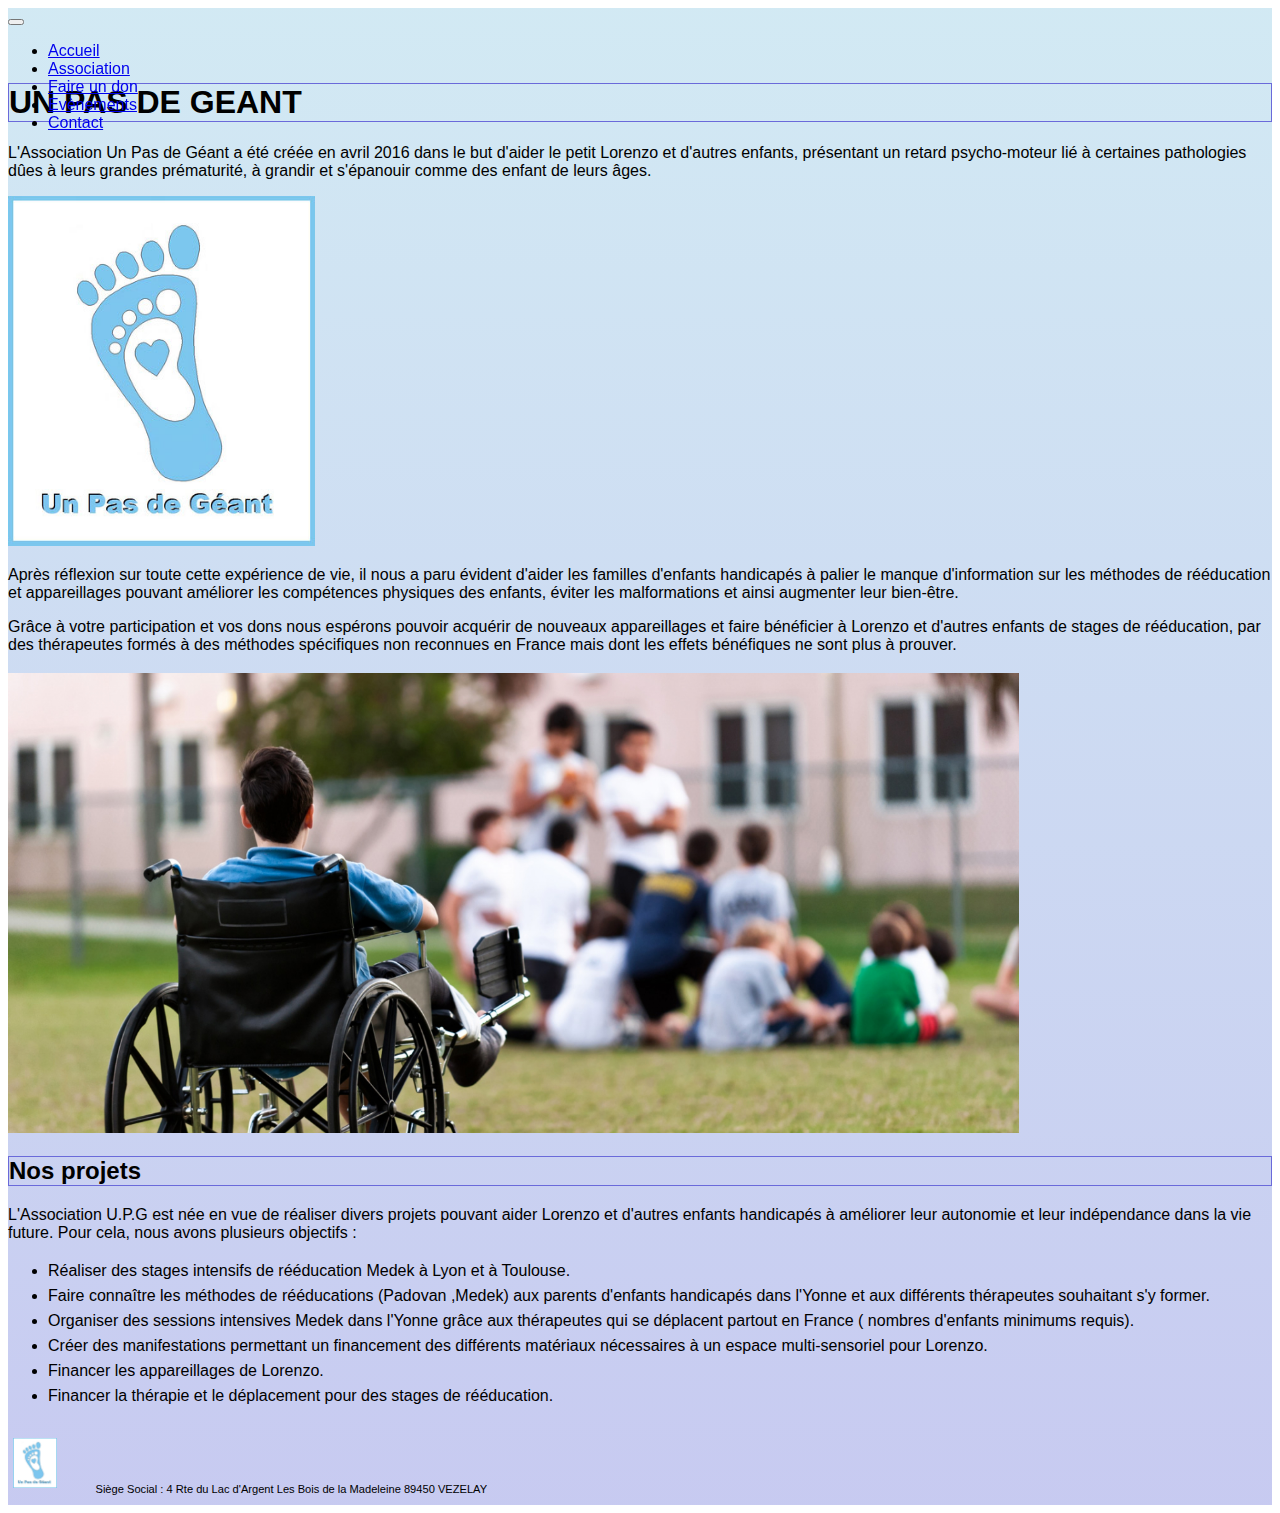
<file: index.html>
<!DOCTYPE html>
<html lang="en">
  <head>
    <meta charset="UTF-8" />
    <meta http-equiv="X-UA-Compatible" content="IE=edge" />
    <meta name="viewport" content="width=device-width, initial-scale=1.0" />
    <title>Un Pas de Géant</title>
    <meta
      type="description"
      content="Association d'aide aux enfants handicapés"
    />
    <link
      href="https://cdn.jsdelivr.net/npm/bootstrap@5.0.2/dist/css/bootstrap.min.css"
      rel="stylesheet"
      integrity="sha384-EVSTQN3/azprG1Anm3QDgpJLIm9Nao0Yz1ztcQTwFspd3yD65VohhpuuCOmLASjC"
      crossorigin="anonymous"
    />
    <link rel="stylesheet" href="./style.css" />
  </head>
  <body>
    <div id="fondEcran">
      <div class="container">
        <header>
          <!-- ----------------- CREATION NAVBAR -------------------- -->
          <nav
            class="container navbar navbar-expand-lg navbar-dark bg-primary col-sm-11"
          >
            <div class="container">
              <button
                type="button"
                class="navbar-toggler"
                data-bs-toggle="collapse"
                data-bs-target="#navbarText"
                aria-controls="navbarText"
                aria-expanded="false"
                aria-label="Toggle navigation"
              >
                <span class="navbar-toggler-icon"></span>
              </button>
              <div class="collapse navbar-collapse" id="navbarText">
                <ul class="navbar-nav me-auto">
                  <li class="nav-item active">
                    <a class="nav-link text-white" href="#">Accueil</a>
                  </li>
                  <li class="nav-item">
                    <a class="nav-link disabled" href="#">Association</a>
                  </li>
                  <li class="nav-item">
                    <a class="nav-link disabled" href="#">Faire un don</a>
                  </li>
                  <li class="nav-item">
                    <a class="nav-link text-white" href="./assoEvents.html"
                      >Evènements</a
                    >
                  </li>
                  <li class="nav-item">
                    <a class="nav-link disabled" href="#">Contact</a>
                  </li>
                </ul>
              </div>
            </div>
          </nav>
          <br /><br /><br />
          <h1 class="text-center py-3 bg-light">UN PAS DE GEANT</h1>
        </header>
      </div>
      <!-- ------------------ CREATION CONTENU ----------------- -->

      <main>
        <div class="container col-sm-8 py-2 text-center">
          <p>
            L'Association Un Pas de Géant a été créée en avril 2016 dans le but
            d'aider le petit Lorenzo et d'autres enfants, présentant un retard
            psycho-moteur lié à certaines pathologies dûes à leurs grandes
            prématurité, à grandir et s'épanouir comme des enfant de leurs âges.
          </p>
        </div>
        <section class="row container mx-auto">
          <div class="container col-sm-12 col-lg-5 text-center">
            <img
              id="logoAsso"
              class="py-2 img-fluid"
              src="./médias/logoAsso.jpg"
              alt="logo association"
            />
          </div>
          <div class="container col-sm-12 col-lg-7 py-3 my-auto text-center">
            <p>
              Après réflexion sur toute cette expérience de vie, il nous a paru
              évident d'aider les familles d'enfants handicapés à palier le
              manque d'information sur les méthodes de rééducation et
              appareillages pouvant améliorer les compétences physiques des
              enfants, éviter les malformations et ainsi augmenter leur
              bien-être.
            </p>
            <p>
              Grâce à votre participation et vos dons nous espérons pouvoir
              acquérir de nouveaux appareillages et faire bénéficier à Lorenzo
              et d'autres enfants de stages de rééducation, par des thérapeutes
              formés à des méthodes spécifiques non reconnues en France mais
              dont les effets bénéfiques ne sont plus à prouver.
            </p>
          </div>
        </section>
        <div class="mx-auto my-4 bg-primary" id="separateLine"></div>
        <div id="imgChildren" class="mx-auto col col-lg-8 img-fluid"></div>
        <div class="mx-auto my-4 bg-primary" id="separateLine"></div>
        <section>
          <div class="container row text-center col-sm-8 mx-auto py-2">
            <h2 id="projets" class="bg-light">Nos projets</h2>
            <p class="my-3">
              L'Association U.P.G est née en vue de réaliser divers projets
              pouvant aider Lorenzo et d'autres enfants handicapés à améliorer
              leur autonomie et leur indépendance dans la vie future. Pour cela,
              nous avons plusieurs objectifs :
            </p>
            <ul id="listProjects" class="text-start col-sm-12 mt-4">
              <li>
                Réaliser des stages intensifs de rééducation Medek à Lyon et à
                Toulouse.
              </li>
              <li>
                Faire connaître les méthodes de rééducations (Padovan ,Medek)
                aux parents d'enfants handicapés dans l'Yonne et aux différents
                thérapeutes souhaitant s'y former.
              </li>
              <li>
                Organiser des sessions intensives Medek dans l'Yonne grâce aux
                thérapeutes qui se déplacent partout en France ( nombres
                d'enfants minimums requis).
              </li>
              <li>
                Créer des manifestations permettant un financement des
                différents matériaux nécessaires à un espace multi-sensoriel
                pour Lorenzo.
              </li>
              <li>Financer les appareillages de Lorenzo.</li>
              <li>
                Financer la thérapie et le déplacement pour des stages de
                rééducation.
              </li>
            </ul>
          </div>
        </section>
      </main>
      <!-- --------------------- CREATION FOOTER -------------------- -->
      <footer class="container bg-primary text-white text-center">
        <div class="footer align-items-center justify-items-center">
          <img
            src="./médias/logoAsso.jpg"
            alt="logo association"
            id="logoFooter"
          />
          <p class="footer">
            Siège Social : 4 Rte du Lac d'Argent Les Bois de la Madeleine 89450
            VEZELAY
          </p>
        </div>
      </footer>
    </div>
    <script
      src="https://cdn.jsdelivr.net/npm/@popperjs/core@2.9.2/dist/umd/popper.min.js"
      integrity="sha384-IQsoLXl5PILFhosVNubq5LC7Qb9DXgDA9i+tQ8Zj3iwWAwPtgFTxbJ8NT4GN1R8p"
      crossorigin="anonymous"
    ></script>
    <script
      src="https://cdn.jsdelivr.net/npm/bootstrap@5.0.2/dist/js/bootstrap.min.js"
      integrity="sha384-cVKIPhGWiC2Al4u+LWgxfKTRIcfu0JTxR+EQDz/bgldoEyl4H0zUF0QKbrJ0EcQF"
      crossorigin="anonymous"
    ></script>
  </body>
</html>
</file>
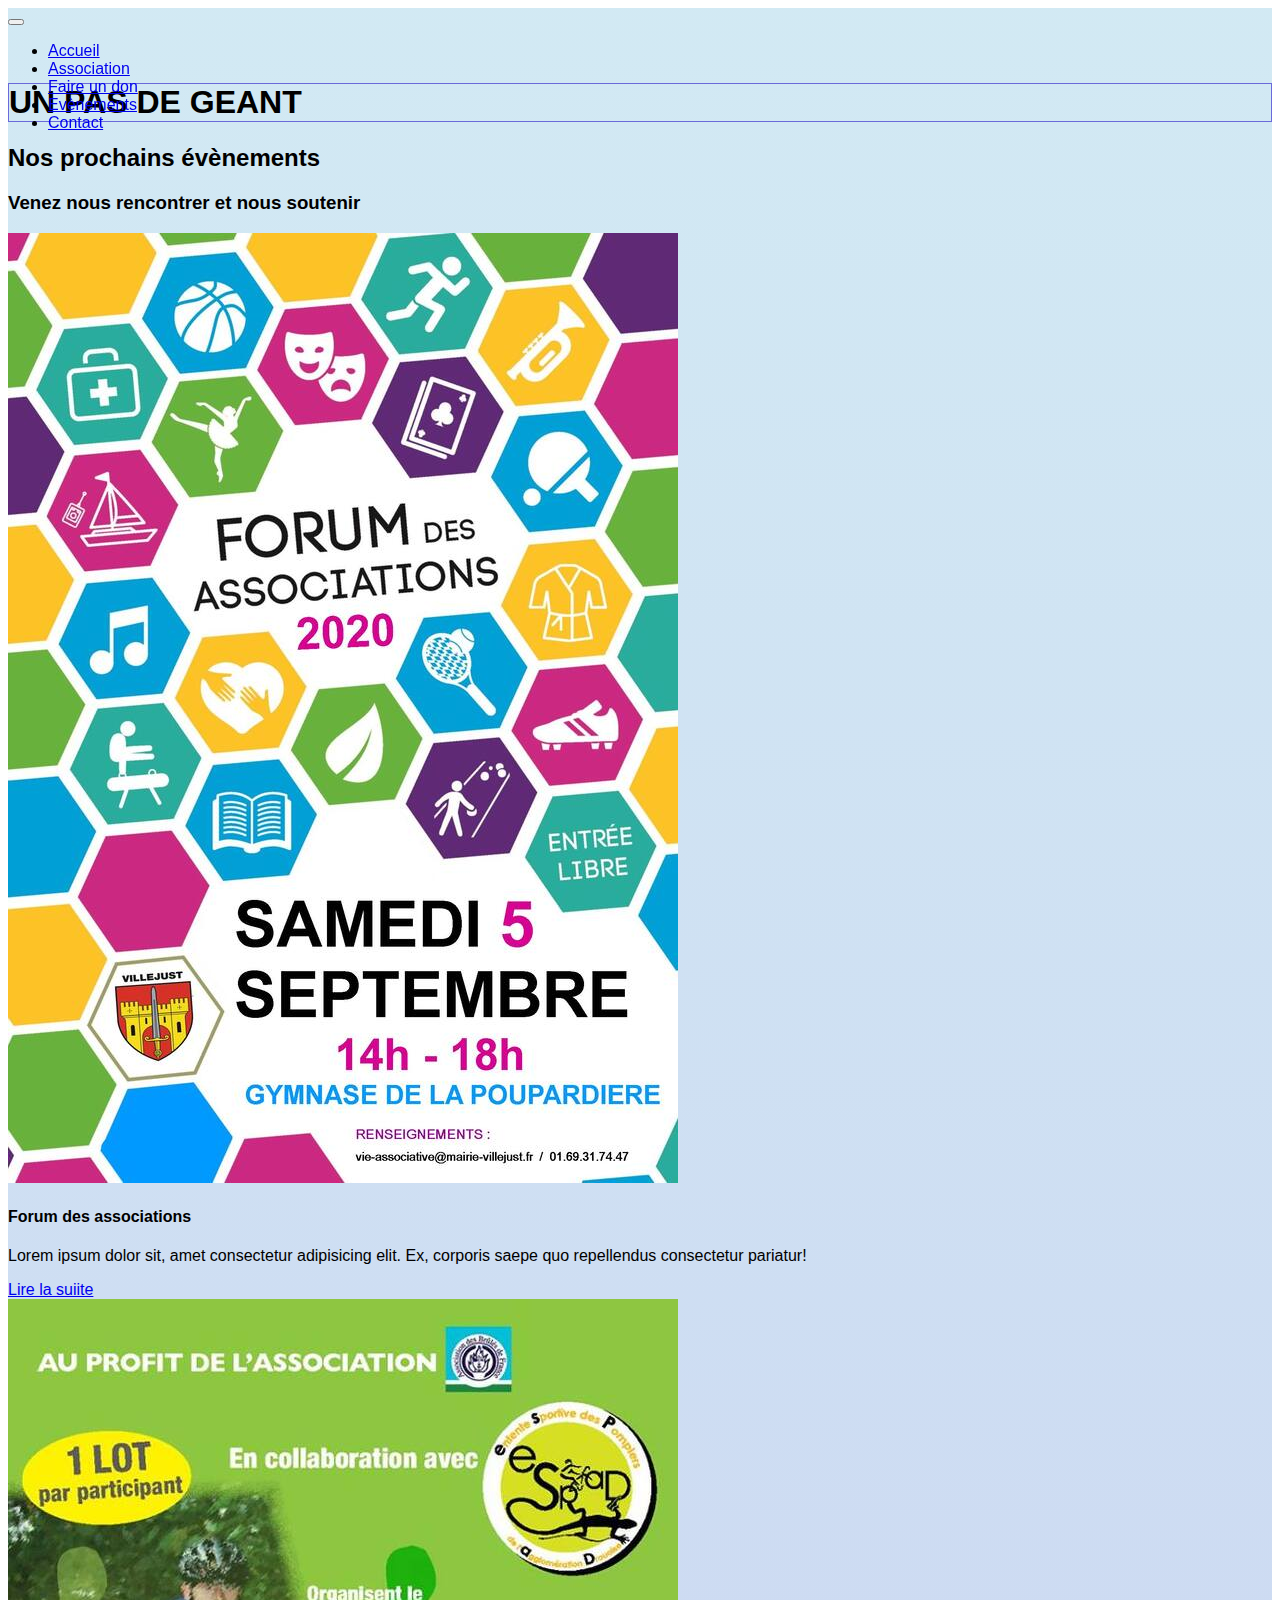
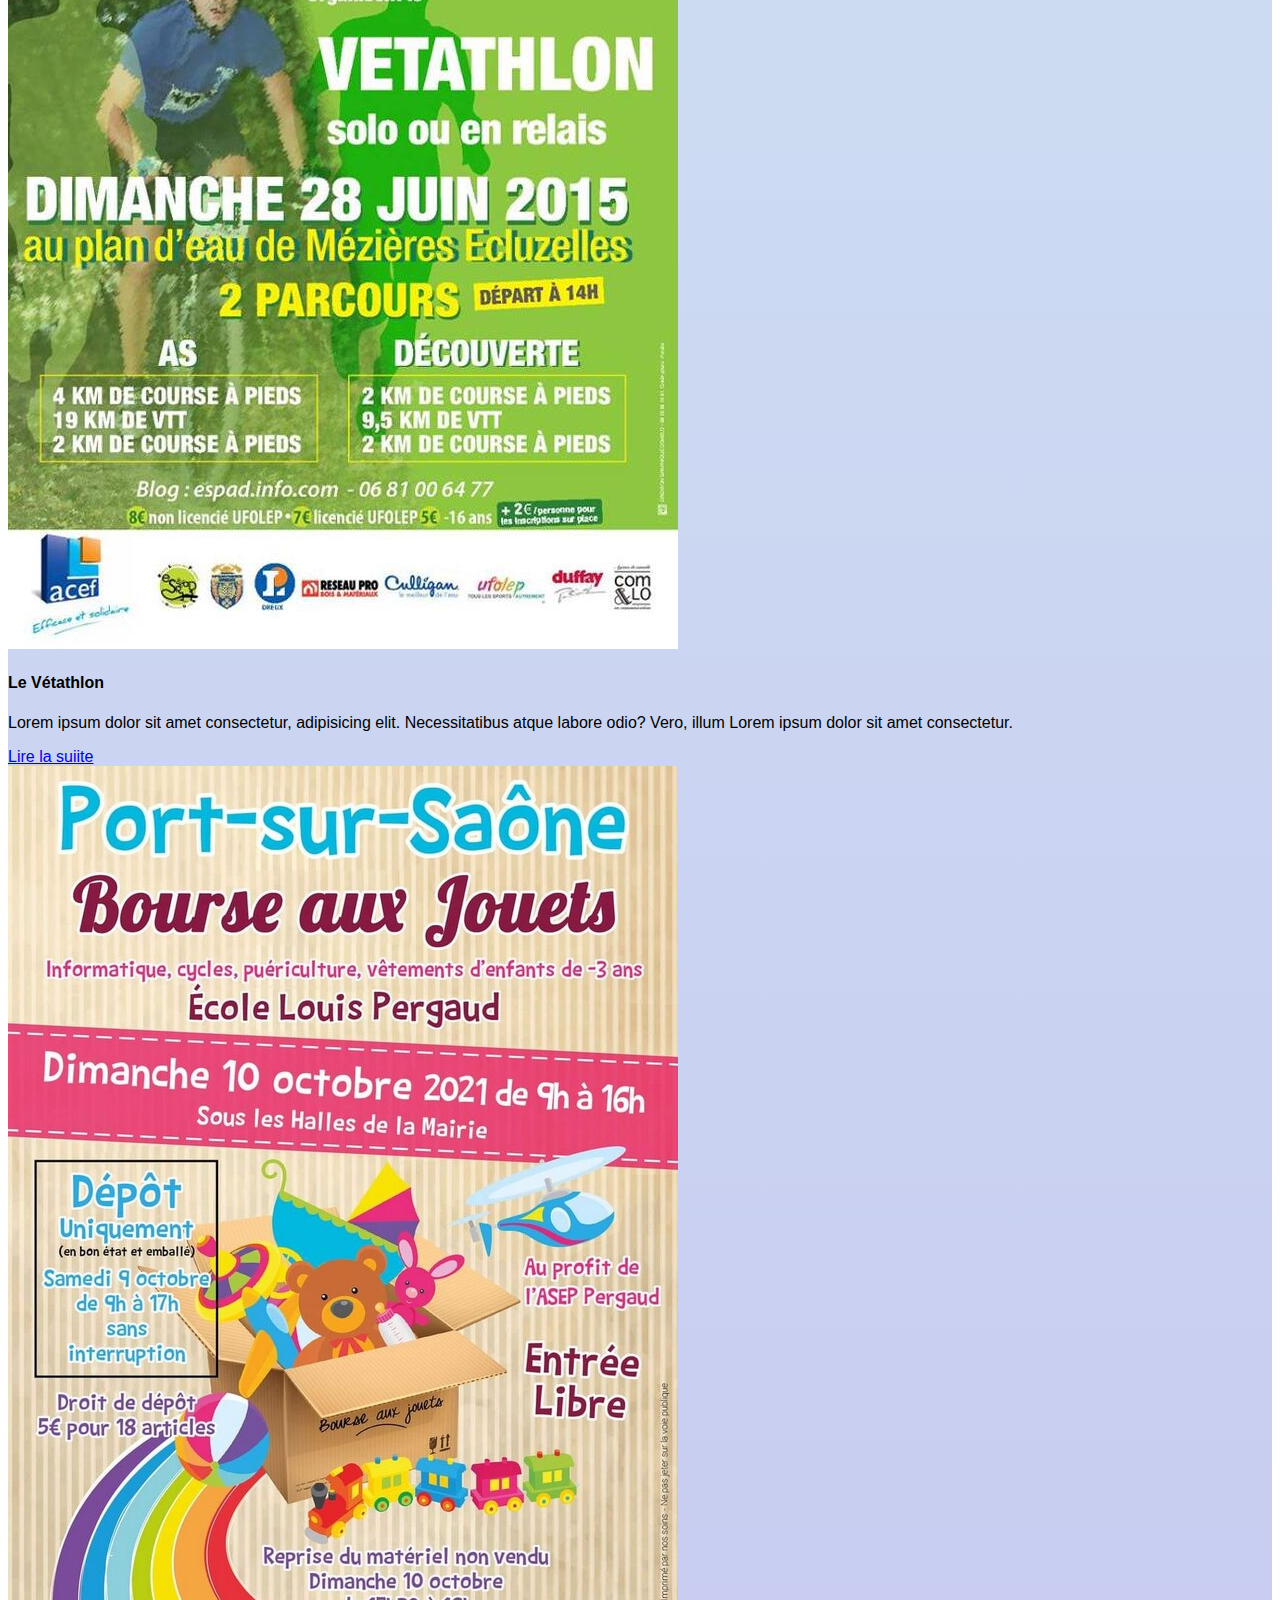
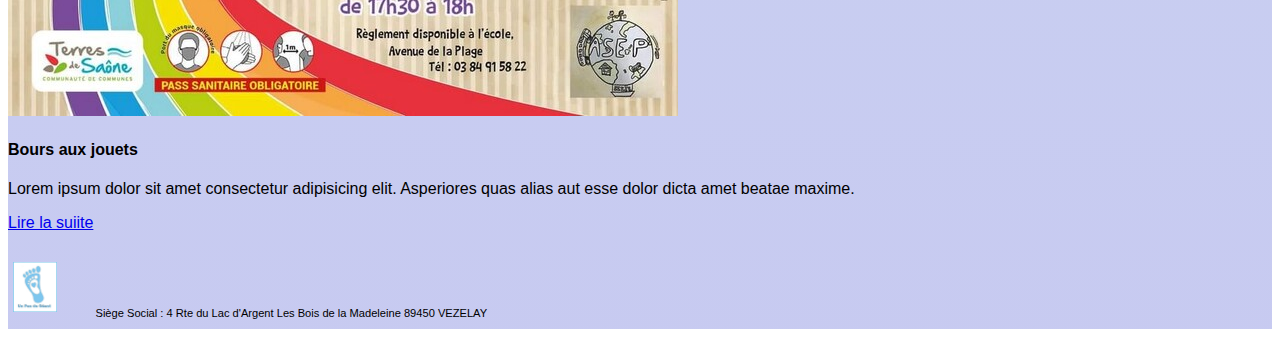
<file: assoEvents.html>
<!DOCTYPE html>
<html lang="en">
  <head>
    <meta charset="UTF-8" />
    <meta http-equiv="X-UA-Compatible" content="IE=edge" />
    <meta name="viewport" content="width=device-width, initial-scale=1.0" />
    <title>Un Pas de Géant</title>
    <meta
      type="description"
      content="Association d'aide aux enfants handicapés"
    />
    <link
      href="https://cdn.jsdelivr.net/npm/bootstrap@5.0.2/dist/css/bootstrap.min.css"
      rel="stylesheet"
      integrity="sha384-EVSTQN3/azprG1Anm3QDgpJLIm9Nao0Yz1ztcQTwFspd3yD65VohhpuuCOmLASjC"
      crossorigin="anonymous"
    />
    <link rel="stylesheet" href="./style.css" />
  </head>
  <body>
    <div id="fondEcran">
      <div class="container">
        <header>
          <!-- ----------------- CREATION NAVBAR -------------------- -->
          <nav
            class="container navbar navbar-expand-lg navbar-dark bg-primary col-sm-11"
          >
            <div class="container">
              <button
                type="button"
                class="navbar-toggler"
                data-bs-toggle="collapse"
                data-bs-target="#navbarText"
                aria-controls="navbarText"
                aria-expanded="false"
                aria-label="Toggle navigation"
              >
                <span class="navbar-toggler-icon"></span>
              </button>
              <div class="collapse navbar-collapse" id="navbarText">
                <ul class="navbar-nav me-auto">
                  <li class="nav-item active">
                    <a class="nav-link text-white" href="./index.html"
                      >Accueil</a
                    >
                  </li>
                  <li class="nav-item">
                    <a class="nav-link disabled" href="#">Association</a>
                  </li>
                  <li class="nav-item">
                    <a class="nav-link disabled" href="#">Faire un don</a>
                  </li>
                  <li class="nav-item">
                    <a class="nav-link text-white" href="#">Evènements</a>
                  </li>
                  <li class="nav-item">
                    <a class="nav-link disabled" href="#">Contact</a>
                  </li>
                </ul>
              </div>
            </div>
          </nav>
          <br /><br /><br />
          <h1 class="text-center py-3 bg-light">UN PAS DE GEANT</h1>
        </header>
      </div>
      <section class="container col-sm-12">
        <h2>Nos prochains évènements</h2>
        <h3>Venez nous rencontrer et nous soutenir</h3>
        <!-------- Création des évènements sous forme de cartes ------------->
        <div class="container">
          <div
            class="row row-cols-1 row-cols-sm-2 row-cols-md-3 align-items-end"
          >
            <article class="col p-2">
              <div class="card">
                <img
                  src="./médias/imageForum.jpg"
                  alt="forum des associations"
                  class="card-img-top rounded-3"
                />
                <div class="card-body">
                  <h4 class="card-title">Forum des associations</h4>
                  <p class="card-text">
                    Lorem ipsum dolor sit, amet consectetur adipisicing elit.
                    Ex, corporis saepe quo repellendus consectetur pariatur!
                  </p>
                </div>
                <a href="#" class="btn btn-primary">Lire la suiite</a>
              </div>
            </article>
            <article class="col p-2">
              <div class="card">
                <img
                  src="./médias/imageVetathlon.jpg"
                  alt="Vetathlon"
                  class="card-img-top rounded-3"
                />
                <div class="card-body">
                  <h4 class="card-title">Le Vétathlon</h4>
                  <p class="card-text">
                    Lorem ipsum dolor sit amet consectetur, adipisicing elit.
                    Necessitatibus atque labore odio? Vero, illum Lorem ipsum
                    dolor sit amet consectetur.
                  </p>
                </div>
                <a href="#" class="btn btn-primary">Lire la suiite</a>
              </div>
            </article>
            <article class="col p-2">
              <div class="card">
                <img
                  src="./médias/imageBourseJouets.jpg"
                  alt="Bours aux jouets"
                  class="card-img-top rounded-3"
                />
                <div class="card-body">
                  <h4 class="card-title">Bours aux jouets</h4>
                  <p class="card-text">
                    Lorem ipsum dolor sit amet consectetur adipisicing elit.
                    Asperiores quas alias aut esse dolor dicta amet beatae
                    maxime.
                  </p>
                </div>
                <a href="#" class="btn btn-primary">Lire la suiite</a>
              </div>
            </article>
          </div>
        </div>
      </section>
      <footer class="container bg-primary text-white text-center">
        <div class="footer align-items-center justify-items-center">
          <img
            src="./médias/logoAsso.jpg"
            alt="logo association"
            id="logoFooter"
          />
          <p class="footer">
            Siège Social : 4 Rte du Lac d'Argent Les Bois de la Madeleine 89450
            VEZELAY
          </p>
        </div>
      </footer>
    </div>
    <script
      src="https://cdn.jsdelivr.net/npm/@popperjs/core@2.9.2/dist/umd/popper.min.js"
      integrity="sha384-IQsoLXl5PILFhosVNubq5LC7Qb9DXgDA9i+tQ8Zj3iwWAwPtgFTxbJ8NT4GN1R8p"
      crossorigin="anonymous"
    ></script>
    <script
      src="https://cdn.jsdelivr.net/npm/bootstrap@5.0.2/dist/js/bootstrap.min.js"
      integrity="sha384-cVKIPhGWiC2Al4u+LWgxfKTRIcfu0JTxR+EQDz/bgldoEyl4H0zUF0QKbrJ0EcQF"
      crossorigin="anonymous"
    ></script>
  </body>
</html>
</file>
<file: style.css>
body {
  font-size: 16px;
  font-family: "Lucida Sans", "Lucida Sans Regular", "Lucida Grande",
    "Lucida Sans Unicode", Geneva, Verdana, sans-serif;
}

#fondEcran {
  background: linear-gradient(
    rgba(180, 219, 236, 0.6),
    rgba(162, 167, 231, 0.6)
  );
}

.navbar {
  position: fixed;
  z-index: 2;
}

#logoAsso {
  height: 350px;
}

h1 {
  border: 1px solid rgb(106, 106, 218);
}

#separateLine {
  height: 3px;
  width: 65%;
}

#imgChildren {
  padding-top: 60px;
  background: url(./médias/imageEnfants.jpg);
  background-size: cover;
  max-width: 80%;
  height: 400px;
}

#listProjects {
  line-height: 25px;
}

#projets {
  border: 1px solid rgb(106, 106, 218);
}

footer {
  margin-top: 20px;
}

.footer {
  display: inline-block;
  margin: 5px;
  font-size: smaller;
}

#logoFooter {
  display: inline-block;
  width: auto;
  height: 50px;
  margin-top: 5px;
  margin-bottom: 5px;
  margin-right: 30px;
}
</file>
